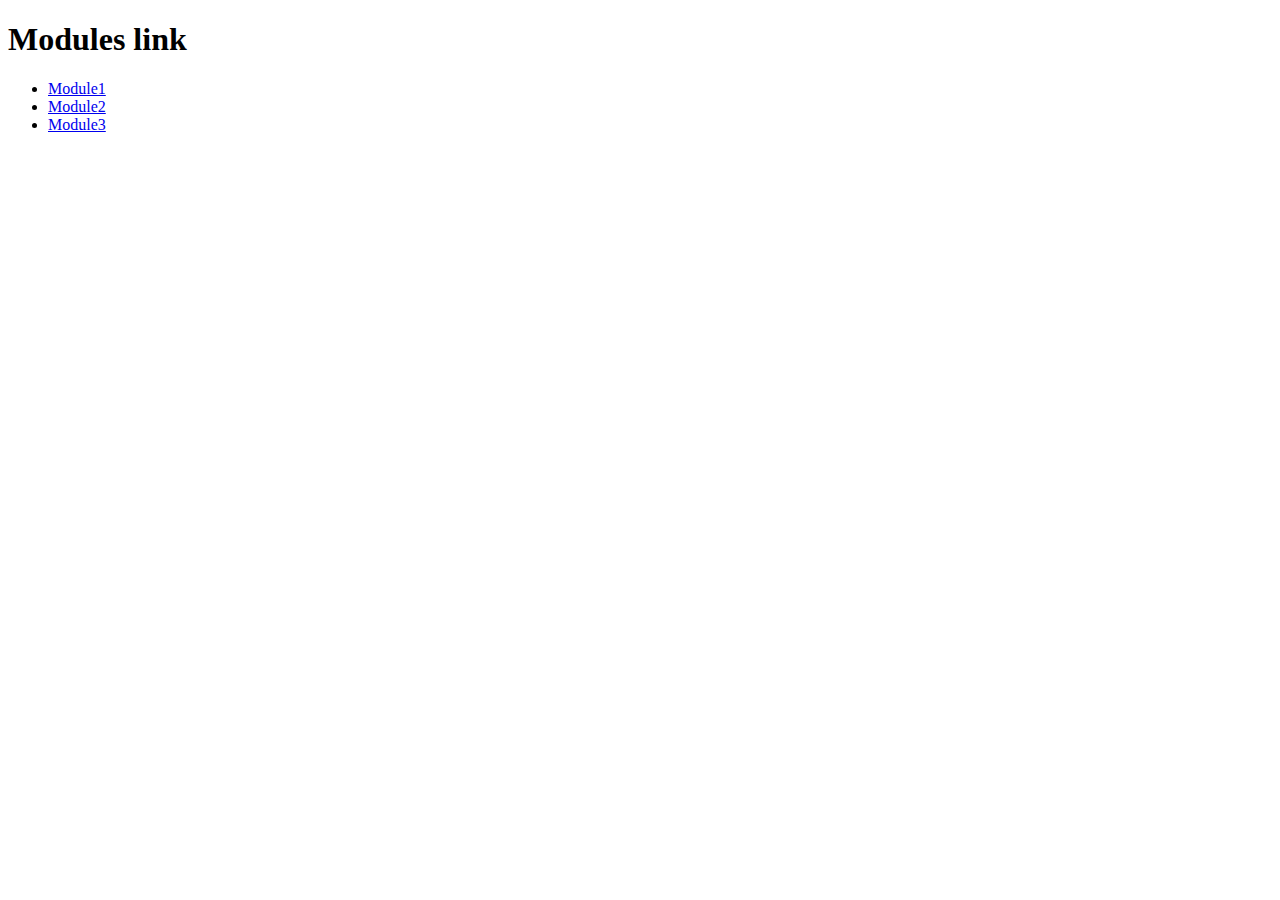
<file: index.html>
<!DOCTYPE html>
<html lang="en">
<head>
    <meta charset="UTF-8">
    <meta name="viewport" content="width=device-width, initial-scale=1.0">
    <title>SDEV 153</title>

    <!--
        author: Sadiki Benda SDEV 153
        assignment: Module 1
    -->
</head>
<body>
    <h1>Modules link</h1>
    <div>
        <ul>
            <li> <a href="Chap4/Pacific Trails Website/activities.html">Module1</a> </li>
            <li> <a href="Module2/index2.html">Module2</a> </li>
            <li> <a href="Module3/index3.html">Module3</a> </li>
        </ul>
    </div>
</body>
</html>
</file>
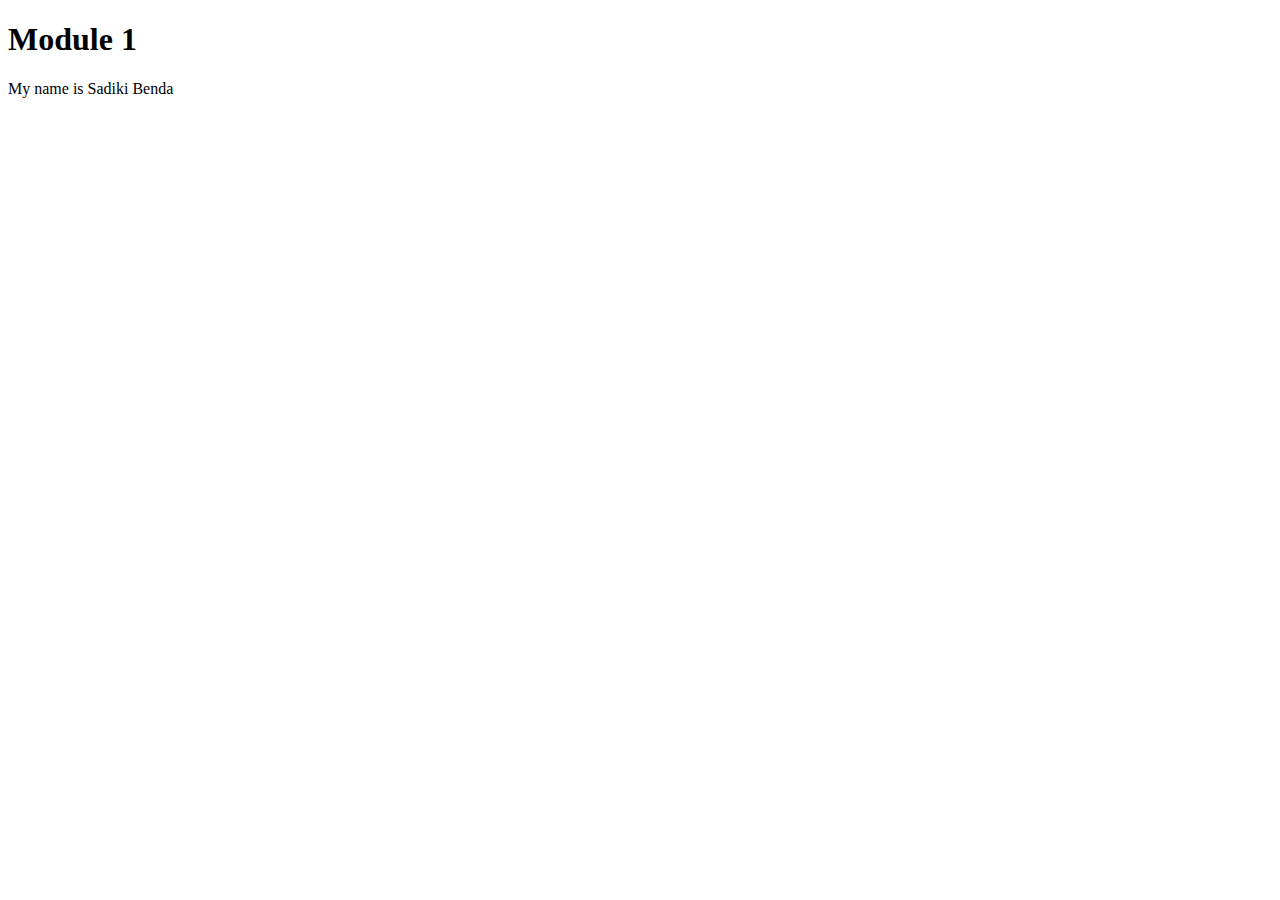
<file: Module1/Index.html>
<!DOCTYPE html>
<html lang="en">
<head>
    <meta charset="UTF-8">
    <meta name="viewport" content="width=device-width, initial-scale=1.0">
    <title>SDEV 153</title>

    <!--
        Sadiki Benda SDEV 153
    -->
    
</head>
<body>
    <h1>Module 1</h1>
    <p>My name is Sadiki Benda</p>
</body>
</html>
</file>
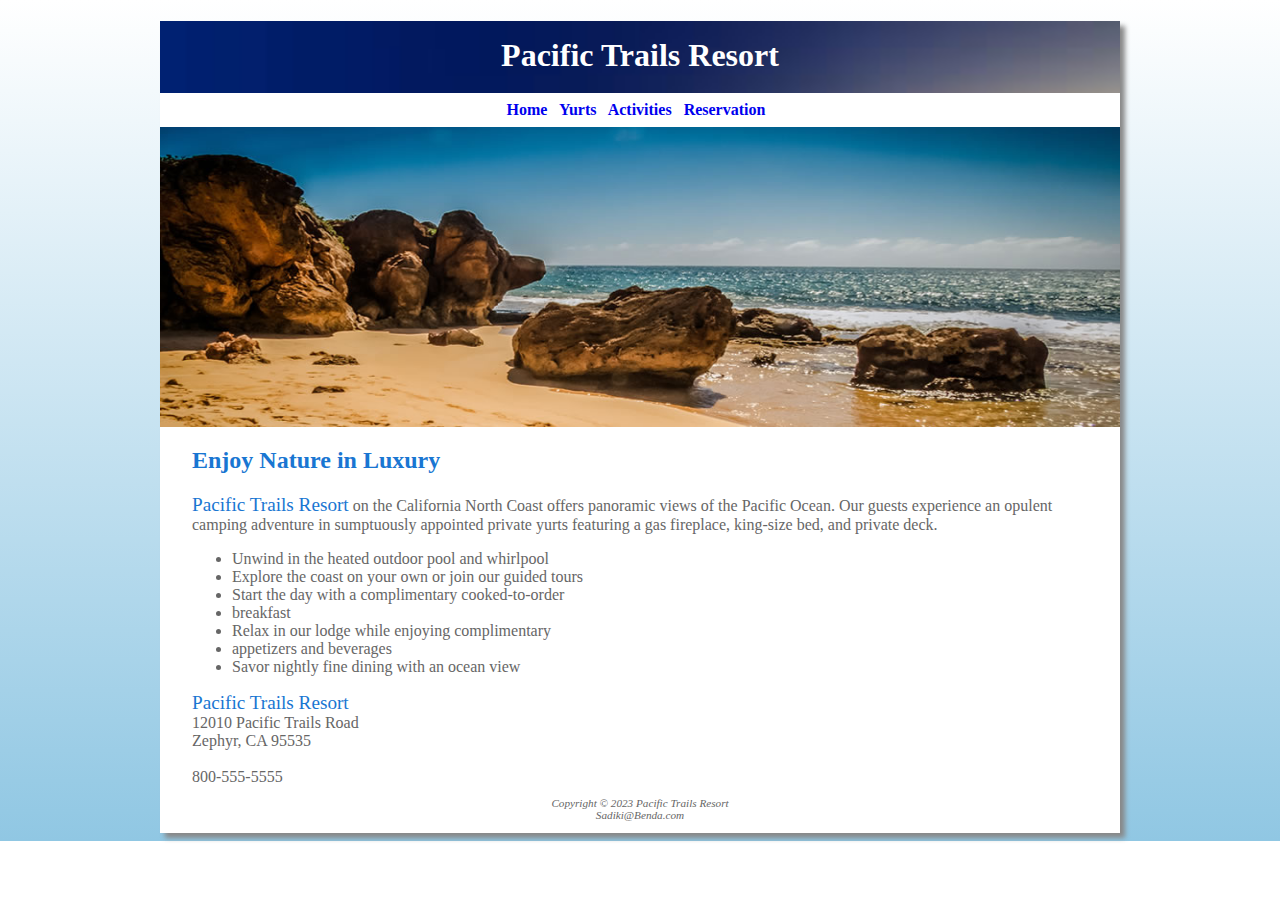
<file: Pacific/Pacific Trails Website/index.html>
<!DOCTYPE html>
<html lang="en">
<head>
    <meta charset="UTF-8">
    <meta name="viewport" content="width=device-width, initial-scale=1.0">
    <title>Pacific Trails Resort</title>
    <link rel="stylesheet" href="pacific.css">

     <!--
        author: Sadiki Benda SDEV 153
        assignment: M02 Assignment: Case Studies Chapter 2 and 3
    -->
</head>
<body>
    <div id="wrapper">
        <header>
            <h1>Pacific Trails Resort</h1>
        </header>

        <nav>
            <a href="index.html">Home</a> &nbsp;
            <a href="yurts.html">Yurts</a> &nbsp; 
            <a href="activities.html">Activities</a> &nbsp;
            <a href="reservation.html">Reservation</a> 
        </nav>

        <div id="homehero">
            
        </div>

        <main>
            <h2>Enjoy Nature in Luxury</h2>
            
            <p>
                <span class="resort">Pacific Trails Resort</span> on the California North Coast offers panoramic views of the Pacific Ocean. 
                Our guests experience an opulent camping adventure in sumptuously appointed private yurts featuring 
                a gas fireplace, king-size bed, and private deck.
            </p>

            <ul>
                <li>Unwind in the heated outdoor pool and whirlpool</li>
                <li>Explore the coast on your own or join our guided tours</li>
                <li>Start the day with a complimentary cooked-to-order</li>
                <li>breakfast</li>
                <li>Relax in our lodge while enjoying complimentary</li>
                <li>appetizers and beverages</li>
                <li>Savor nightly fine dining with an ocean view</li>
            </ul>

            <div>
                <span class="resort">Pacific Trails Resort</span> <br>
                12010 Pacific Trails Road <br>
                Zephyr, CA 95535 <br> <br>
                800-555-5555 <br>
            </div>
    
        </main>

        <footer>
            Copyright &copy; 2023 Pacific Trails Resort <br>
            Sadiki@Benda.com
        </footer>
    </div>
</body>
</html>
</file>
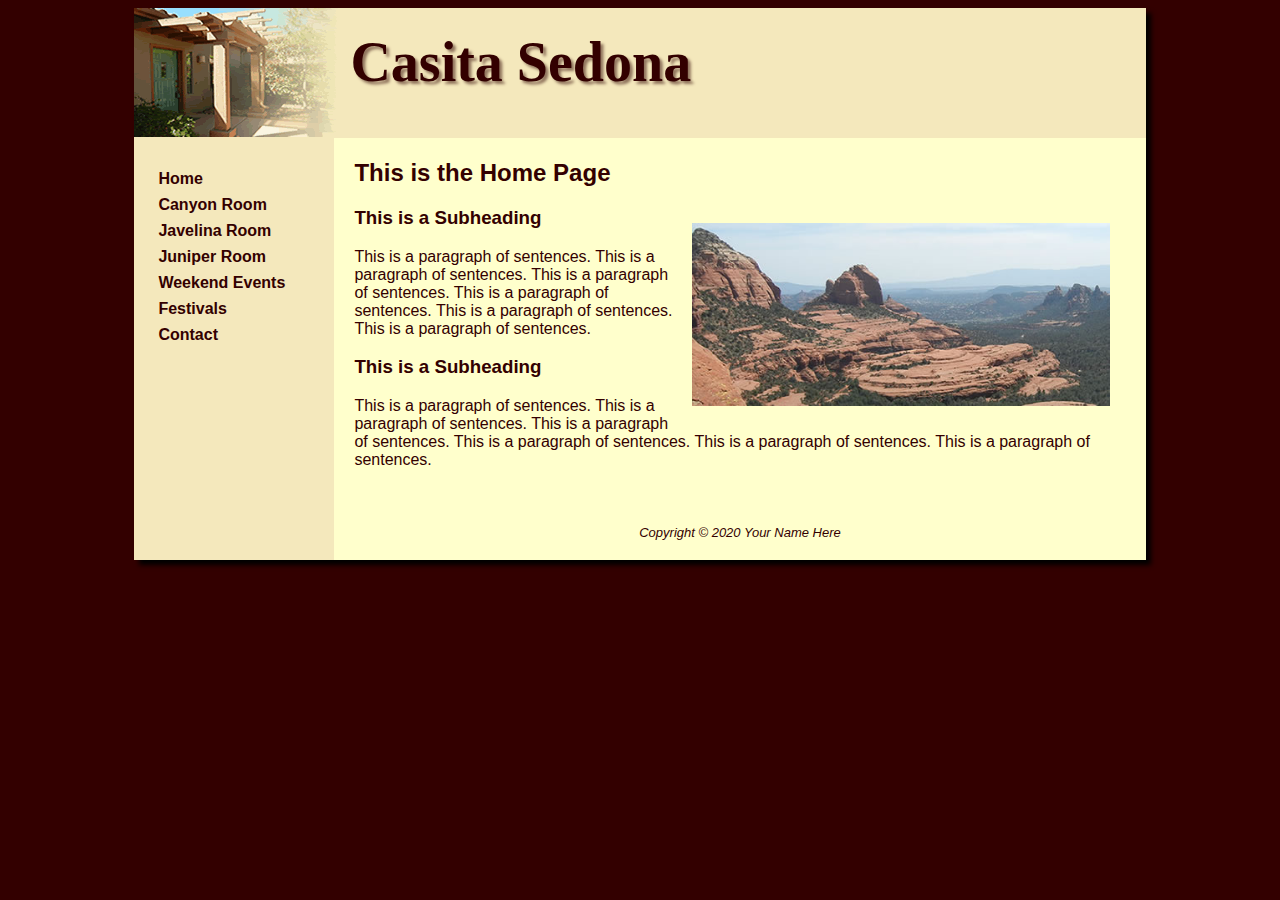
<file: StudentFiles/chapter10/10.1/index.html>
<!DOCTYPE html>
<html lang="en">
<head>
<title>Casita Sedona</title>
<meta charset="utf-8">
<link href="casita.css" rel="stylesheet">
</head>
<body>
<div id="wrapper">
  <header>
      <h1>Casita Sedona</h1>
  </header>
  <nav>
  <ul> 
    <li><a href="index.html">Home</a></li>
	<li><a href="rooms/canyon.html">Canyon Room</a></li>
	<li><a href="rooms/javelina.html">Javelina Room</a></li>
	<li><a href="rooms/juniper.html">Juniper Room</a></li>
	<li><a href="events/weekend.html">Weekend Events</a></li>
	<li><a href="events/festival.html">Festivals</a></li>
	<li><a href="contact.html">Contact</a></li>
  </ul>
  </nav>
  <main>
  <h2>This is the Home Page</h2>
  <img src="images/scenery.jpg" alt="Sedona Scenery" >
  <h3>This is a Subheading</h3>
  <p>This is a paragraph of sentences. This is a paragraph of sentences. This is a paragraph of sentences. This is a paragraph of sentences. This is a paragraph of sentences. This is a paragraph of sentences. </p>
  <h3>This is a Subheading</h3>
  <p>This is a paragraph of sentences. This is a paragraph of sentences. This is a paragraph of sentences. This is a paragraph of sentences. This is a paragraph of sentences. This is a paragraph of sentences. </p>
  </main>
  <footer>
  Copyright &copy; 2020 Your Name Here
  </footer>
</div>
</body>
</html>
</file>
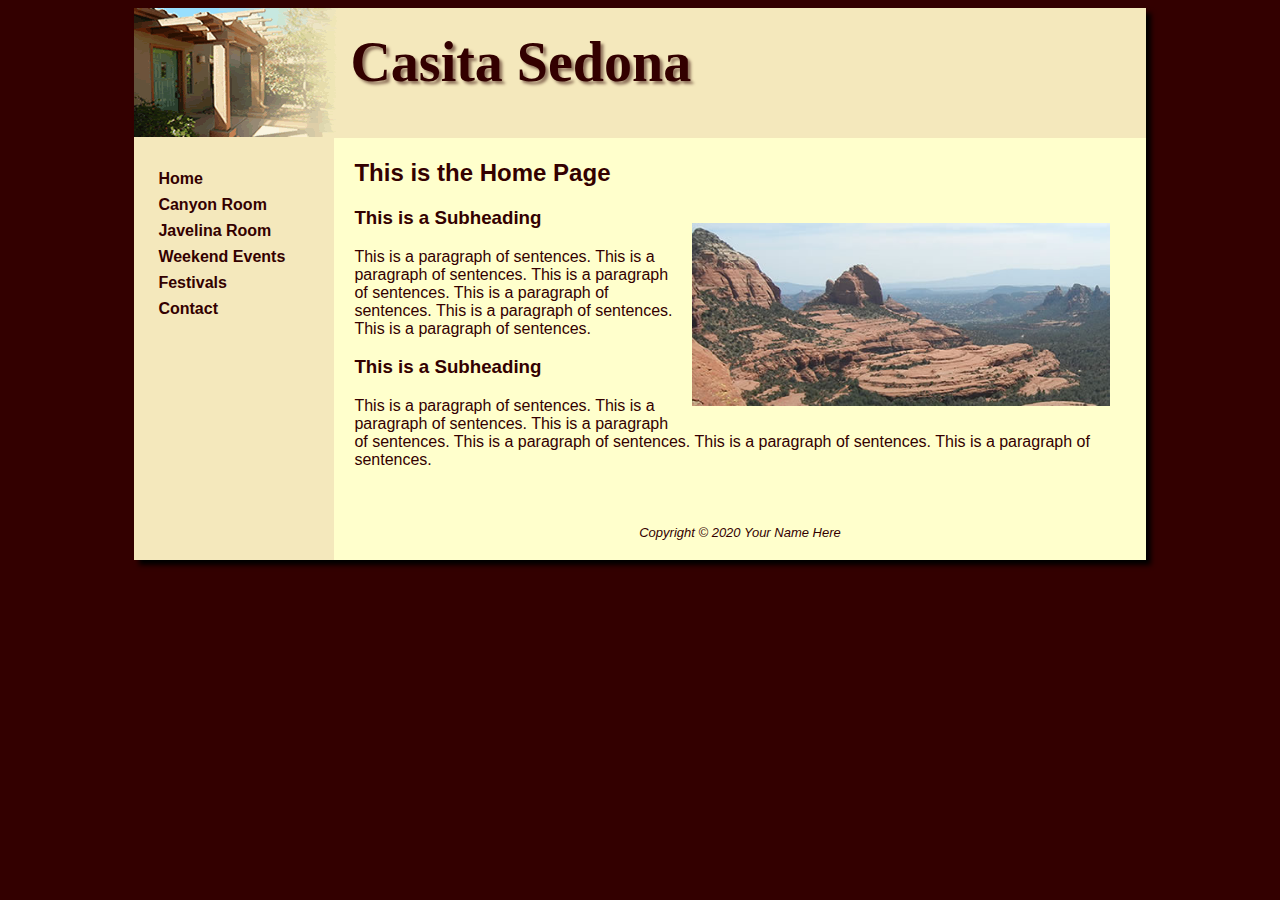
<file: StudentFiles/chapter10/CasitaExample/index.html>
<!DOCTYPE html>
<html lang="en">
<head>
<title>Casita Sedona</title>
<meta charset="utf-8">
<link href="casita.css" rel="stylesheet">
</head>
<body>
<div id="wrapper">
  <header>
      <h1>Casita Sedona</h1>
  </header>
  <nav>
  <ul> 
    <li><a href="index.html">Home</a></li>
	<li><a href="rooms/canyon.html">Canyon Room</a></li>
	<li><a href="rooms/javelina.html">Javelina Room</a></li>
	<li><a href="events/weekend.html">Weekend Events</a></li>
	<li><a href="events/festival.html">Festivals</a></li>
	<li><a href="contact.html">Contact</a></li>
  </ul>
  </nav>
  <main>
  <h2>This is the Home Page</h2>
  <img src="images/scenery.jpg" alt="Sedona Scenery" >
  <h3>This is a Subheading</h3>
  <p>This is a paragraph of sentences. This is a paragraph of sentences. This is a paragraph of sentences. This is a paragraph of sentences. This is a paragraph of sentences. This is a paragraph of sentences. </p>
  <h3>This is a Subheading</h3>
  <p>This is a paragraph of sentences. This is a paragraph of sentences. This is a paragraph of sentences. This is a paragraph of sentences. This is a paragraph of sentences. This is a paragraph of sentences. </p>
  </main>
  <footer>
  Copyright &copy; 2020 Your Name Here
  </footer>
</div>
</body>
</html>
</file>
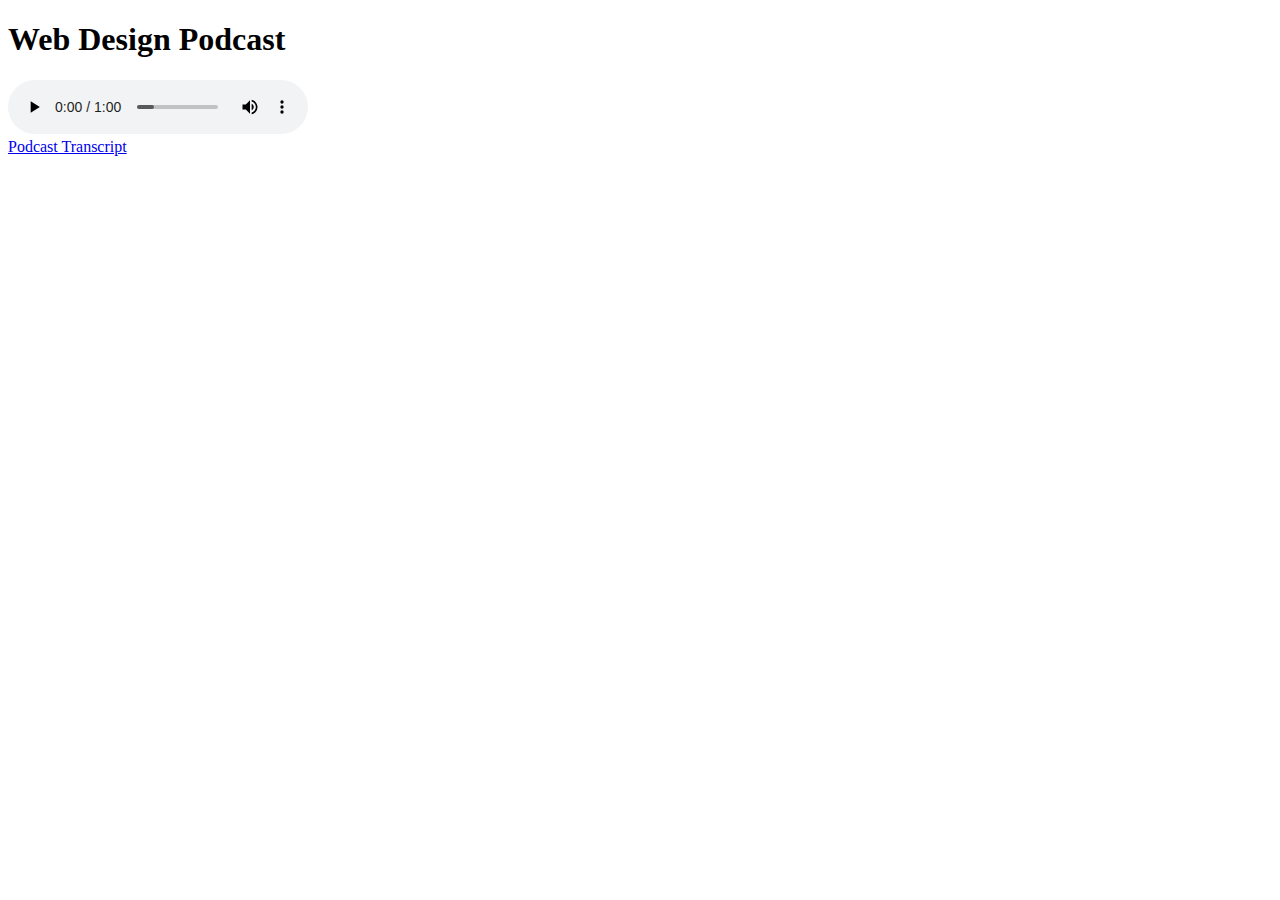
<file: StudentFiles/chapter11/11.2/index.html>
<!DOCTYPE html>
<html lang="en">
<head>
<title>Web Design Podcast</title>
<meta charset="utf-8">     
</head>
<body>
<h1>Web Design Podcast</h1>
 <audio controls="controls">
  <source src="podcast.mp3" type="audio/mpeg">
  <source src="podcast.ogg" type="audio/ogg">
  <a href="podcast.mp3">Download the Podcast</a> (MP3)
</audio>
<br>
<a href="podcast.txt">Podcast Transcript</a>
</body>
</html>
</file>
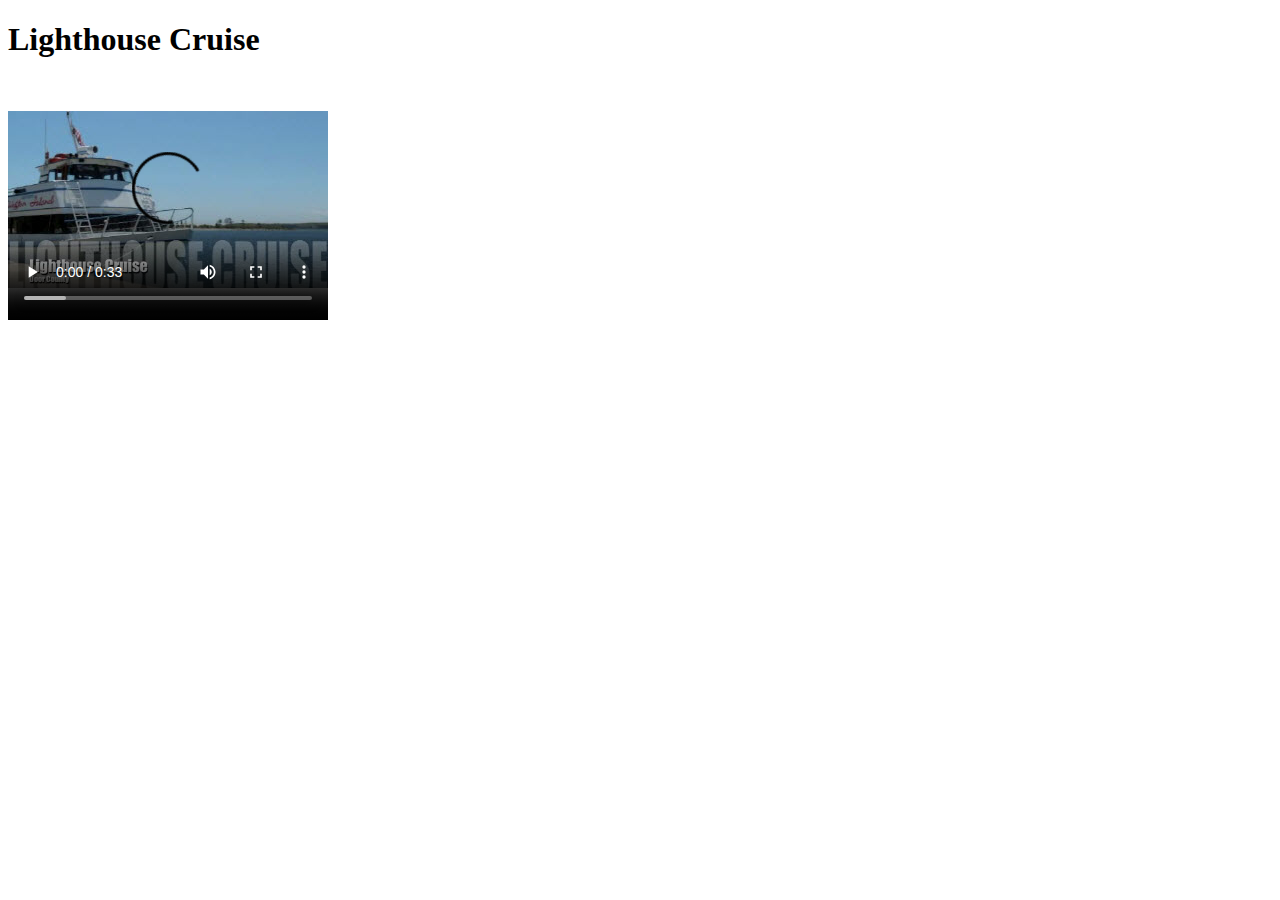
<file: StudentFiles/chapter11/11.3/index.html>
<!DOCTYPE html>
<html lang="en">
<head>
<title>Lighthouse Cruise</title>
<meta charset="utf-8">      
</head>
<body>
<h1>Lighthouse Cruise</h1>
<video controls="controls" poster="lighthouse.jpg"
    width="320" height="240">
	 <source src="lighthouse.m4v" type="video/mp4"> 
	 <source src="lighthouse.ogv" type="video/ogg">
     <a href="lighthouse.mov">Lighthouse Cruise</a> (.mov)
   </video>
</body>
</html>
</file>
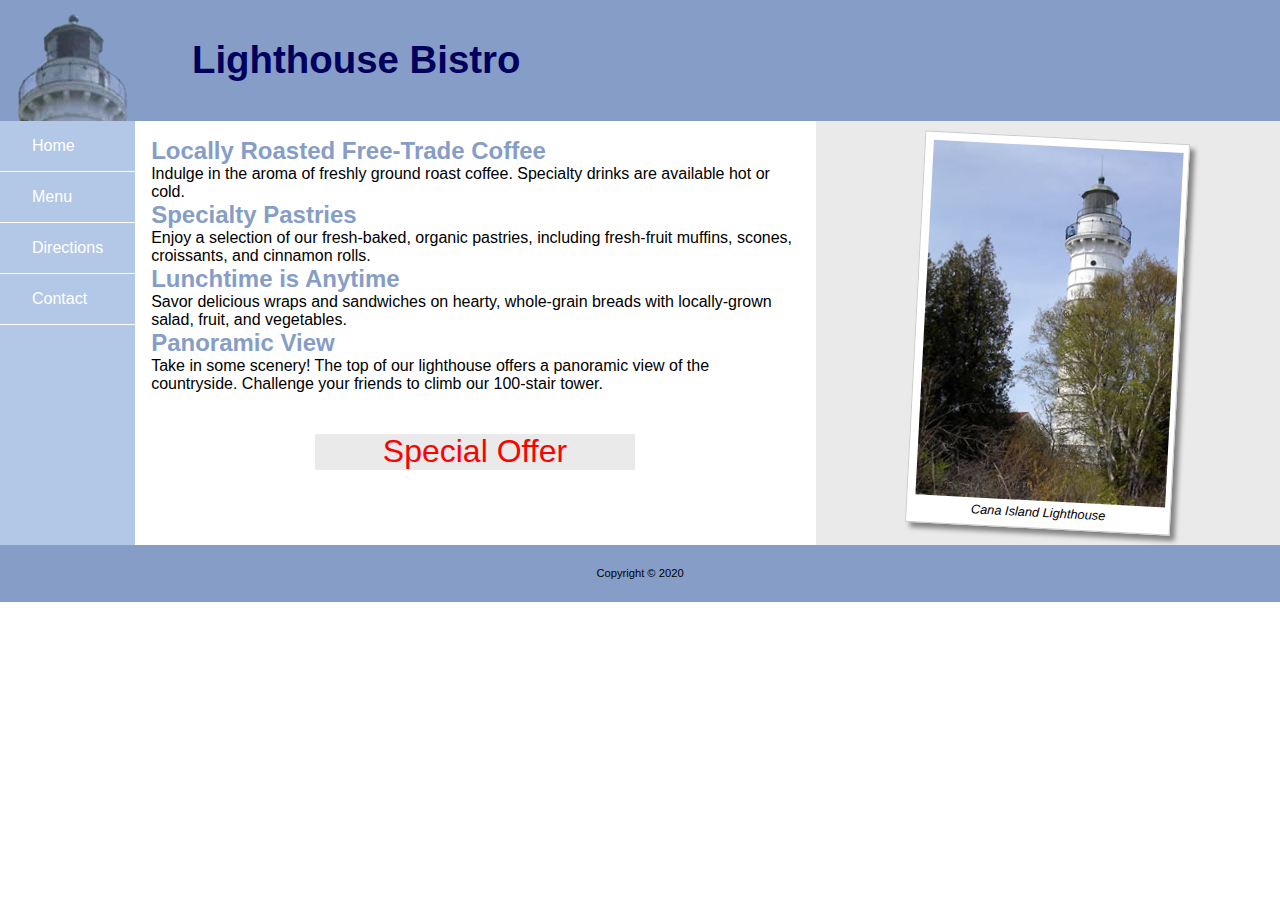
<file: StudentFiles/chapter11/11.5/index.html>
<!DOCTYPE html>
<html lang="en">
<head>
<title>Lighthouse Bistro</title>
<meta charset="utf-8">
<style>
	
* { box-sizing: border-box; margin: 0; }
body {font-family:Verdana, Arial, sans-serif; }
nav {  background-color: #B3C7E6; }
nav ul { list-style-type: none; 
         margin: 0;
         padding: 0;
}
nav li { border-bottom: 1px solid #ffffff;
}
nav a { text-decoration: none; 
        display: block;
		padding: 1em 2em;
}
nav a:link { color: #FFFFFF; }
nav a:visited { color: #F8F8F8; }
nav a:hover {  color: #000066;
               background-color: #EAEAEA;
}
header { background-color: #869DC7;
        color: #00005D; 
		background-image: url(light.gif); 
		background-repeat: no-repeat;
		padding: 2em 0 2em 7em;
        font-size: 120%;
}
h2 { color: #869dc7; 
     font-family: arial, sans-serif;
}
main { padding: 1em; }
aside { padding: 1em; }
figure {   margin: auto;
           padding: 8px;
		   width: 265px;
		   background-color: #FFF;
		   border: 1px solid #CCC;
		   box-shadow: 5px 5px 5px #828282;
		   transform: rotate(3deg);
}
figcaption { text-align: center;
		   font-size: .8em;
		   font-style: italic;
}
footer { background-color: #869DC7;
         font-size:70%;
         text-align: center;
         padding: 2em;
		 clear: both;
}
#offer { background-color: #EAEAEA;
          width: 10em;
		   margin: 2em auto 0 auto;
		  text-align: center;
		  transform: scale(2);
}
#offer a { text-decoration: none;
            color: #FF0000;		  
}
header, main, nav, figure, footer { display: block; }
@media only screen and (min-width: 768px) {
#content { display: flex; }   
nav      { flex: none; 
}
main     { flex: 6; 
           min-width: 20em; 
           background-color: #FFFFFF; }
aside    { flex: 4; 
            background-color: #EAEAEA; }
header { padding-left: 10em; }
}
</style> 
</head>
<body>
  <header>
    <h1>Lighthouse Bistro</h1>
  </header>
  <div id="content">
    <nav>
	<ul>
      <li><a href="index.html">Home</a></li>
      <li><a href="rooms.html">Menu</a></li>
      <li><a href="directions.html">Directions</a></li>
      <li><a href="contact.html">Contact</a></li>
	 </ul>
    </nav>
  <main> 
     <h2>Locally Roasted Free-Trade Coffee</h2>
    <p>Indulge in the aroma of freshly ground roast coffee. Specialty drinks are available hot or cold.</p>
    <h2>Specialty Pastries</h2>
    <p>Enjoy a selection of our fresh-baked, organic pastries, including 
  fresh-fruit muffins, scones, croissants, and cinnamon rolls.</p>
  	<h2>Lunchtime is Anytime</h2>
    <p>Savor delicious wraps and sandwiches on hearty, whole-grain breads with locally-grown salad, fruit, and vegetables. </p>
    <h2>Panoramic View</h2>
	<p>Take in some scenery! The top of our lighthouse offers a panoramic view of the countryside. Challenge your friends to climb our 100-stair tower.<br><br></p>
    <div id="offer">
    <a href="#">Special Offer</a>
    </div>
 </main>
   <aside>
       <figure>
         <img src="lighthouse.jpg" width="250" height="355" id="floatright" alt="Lighthouse Island">
         <figcaption>Cana Island Lighthouse</figcaption>
	   </figure>
   </aside>
   </div>
     <footer>Copyright &copy; 2020     </footer>
</body>
</html>
</file>
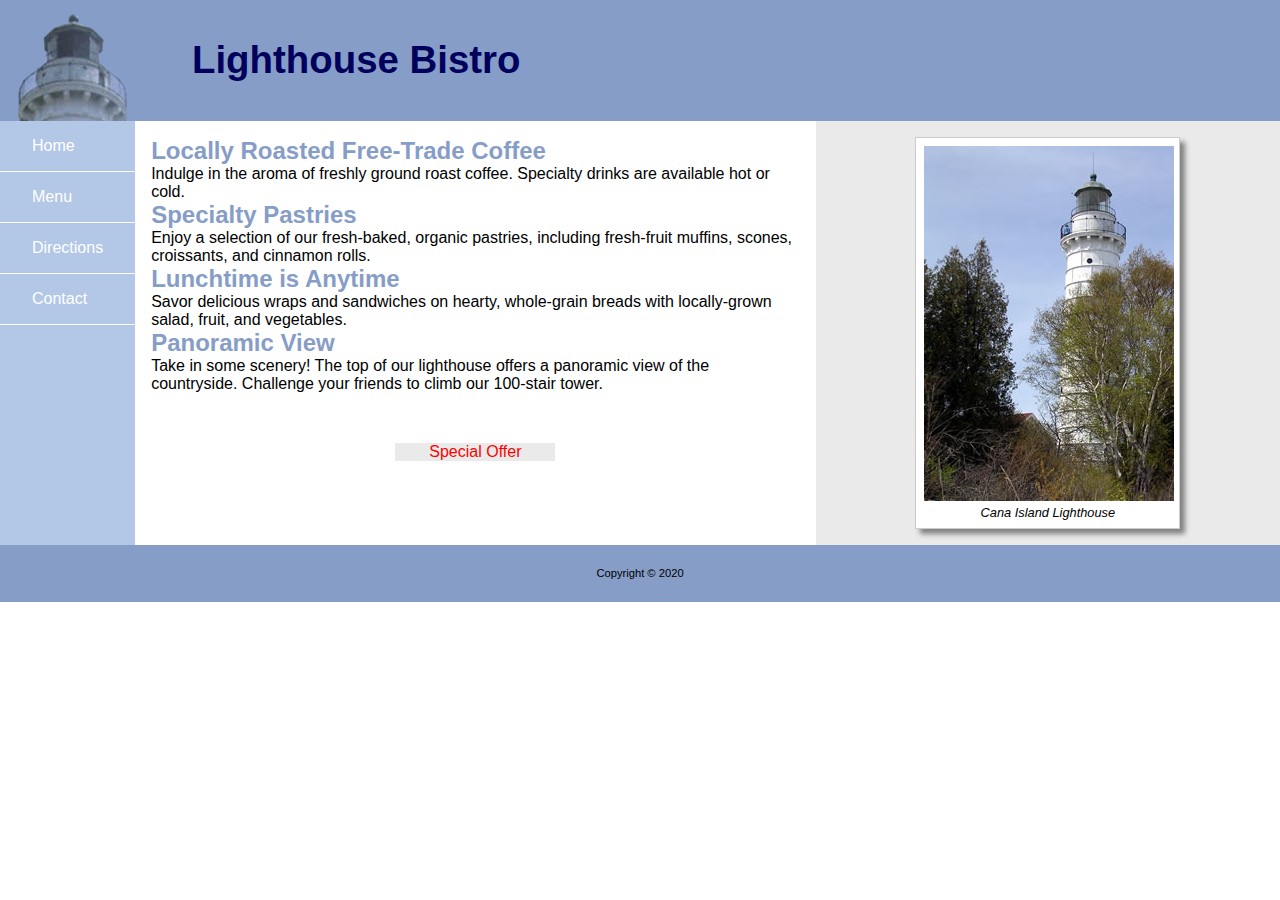
<file: StudentFiles/chapter11/11.6/index.html>
<!DOCTYPE html>
<html lang="en">
<head>
<title>Lighthouse Bistro</title>
<meta charset="utf-8">
<style>
	
* { box-sizing: border-box; margin: 0; }
body {font-family:Verdana, Arial, sans-serif; }
nav {  background-color: #B3C7E6; }
nav ul { list-style-type: none; 
         margin: 0;
         padding: 0;
}
nav li { border-bottom: 1px solid #ffffff;
}
nav a { text-decoration: none; 
        display: block;
		padding: 1em 2em;
		transition: background-color 2s linear; 
}
nav a:link { color: #FFFFFF; }
nav a:visited { color: #F8F8F8; }
nav a:hover {  color: #000066;
               background-color: #EAEAEA;
}
header { background-color: #869DC7;
        color: #00005D; 
		background-image: url(light.gif); 
		background-repeat: no-repeat;
		padding: 2em 0 2em 7em;
        font-size: 120%;
}
h2 { color: #869dc7; 
     font-family: arial, sans-serif;
}
main { padding: 1em; }
aside { padding: 1em; }
figure {   margin: auto;
           padding: 8px;
		   width: 265px;
		   background-color: #FFF;
		   border: 1px solid #CCC;
		   box-shadow: 5px 5px 5px #828282;
}
figcaption { text-align: center;
		   font-size: .8em;
		   font-style: italic;
}
footer { background-color: #869DC7;
         font-size:70%;
         text-align: center;
         padding: 2em;
		 clear: both;
}
#offer { background-color: #EAEAEA;
          width: 10em;
		   margin: 2em auto 0 auto;
		  text-align: center;
}
#offer a { text-decoration: none;
            color: #FF0000;		  
}
header, main, nav, figure, footer { display: block; }
@media only screen and (min-width: 768px) {
#content { display: flex; }   
nav      { flex: none; 
}
main     { flex: 6; 
           min-width: 20em; 
           background-color: #FFFFFF; }
aside    { flex: 4; 
            background-color: #EAEAEA; }
header { padding-left: 10em; }
}
</style> 
</head>
<body>
  <header>
    <h1>Lighthouse Bistro</h1>
  </header>
  <div id="content">
    <nav>
	<ul>
      <li><a href="index.html">Home</a></li>
      <li><a href="rooms.html">Menu</a></li>
      <li><a href="directions.html">Directions</a></li>
      <li><a href="contact.html">Contact</a></li>
	 </ul>
    </nav>
  <main> 
     <h2>Locally Roasted Free-Trade Coffee</h2>
    <p>Indulge in the aroma of freshly ground roast coffee. Specialty drinks are available hot or cold.</p>
    <h2>Specialty Pastries</h2>
    <p>Enjoy a selection of our fresh-baked, organic pastries, including 
  fresh-fruit muffins, scones, croissants, and cinnamon rolls.</p>
  	<h2>Lunchtime is Anytime</h2>
    <p>Savor delicious wraps and sandwiches on hearty, whole-grain breads with locally-grown salad, fruit, and vegetables. </p>
    <h2>Panoramic View</h2>
	<p>Take in some scenery! The top of our lighthouse offers a panoramic view of the countryside. Challenge your friends to climb our 100-stair tower.<br><br></p>
    <div id="offer">
    <a href="#">Special Offer</a>
    </div>
 </main>
   <aside>
       <figure>
         <img src="lighthouse.jpg" width="250" height="355" id="floatright" alt="Lighthouse Island">
         <figcaption>Cana Island Lighthouse</figcaption>
	   </figure>
   </aside>
   </div>
     <footer>Copyright &copy; 2020     </footer>
</body>
</html>
</file>
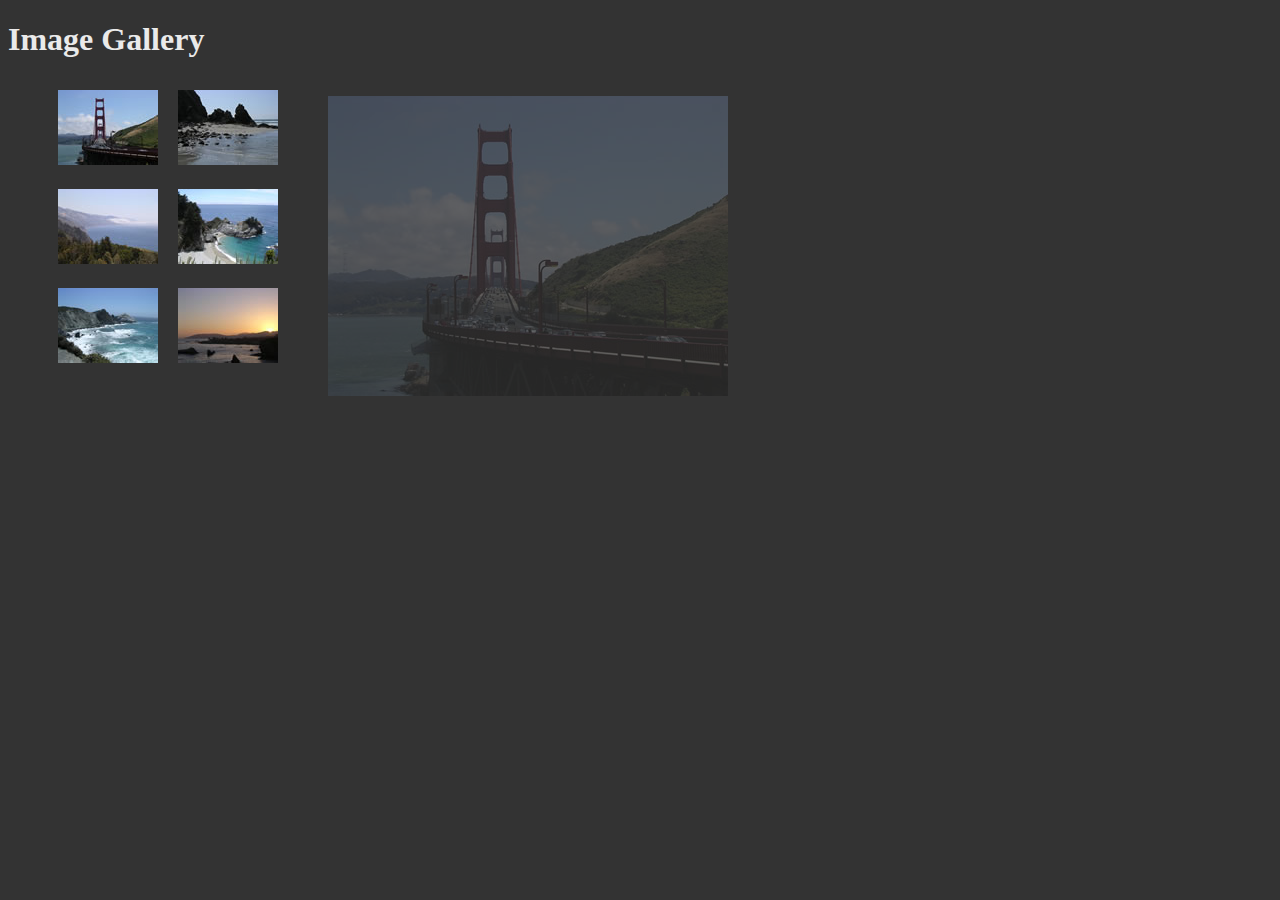
<file: StudentFiles/chapter11/11.7/index.html>
<!DOCTYPE html>
<html lang="en">
<head>
<title>Image Gallery</title>
<meta charset="utf-8">
<style>
body { background-color: #333333;
       color: #EAEAEA;
}
#gallery { position: relative; }
figure { position: absolute;
         left: 280px;
		 text-align: center;
		 opacity: .25; }
#gallery ul { width: 300px; 
              list-style-type: none;
}
#gallery li { display: inline; 
              float: left;
			  padding: 10px;
}
#gallery img { border-style: none; }
#gallery a { color: #EAEAEA;
             text-decoration: none; 
			 font-style: italic;
}
#gallery span { position: absolute; 
                left: -1000px;
				opacity: 0;
                transition: opacity 3s ease-in-out; 
}
#gallery a:hover span { position: absolute;
                        top: 16px; 
						left: 320px;
                        text-align: center; 
						opacity: 1;
}
</style>
</head>
<body>
<h1>Image Gallery</h1>
<div id="gallery">
 <figure>
  <img src="photo1.jpg" width="400" height="300" alt="Golden Gate Bridge">
 </figure>
 <ul>
   <li><a href="photo1.jpg"><img src="photo1thumb.jpg" width="100" height="75" alt="Golden Gate Bridge">
   <span><img src="photo1.jpg" width="400" height="300"
      alt="Golden Gate Bridge"><br>Golden Gate Bridge</span></a>
   </li>
     <li><a href="photo2.jpg"><img src="photo2thumb.jpg" width="100" height="75" alt="rocky coastline">
    <span><img src="photo2.jpg" width="400" height="300" alt="Rocky coastline"><br>Rocky Coastline</span></a>
  </li>
  <li><a href="photo3.jpg"><img src="photo3thumb.jpg" width="100" height="75" alt="clouds moving in on the coast">
    <span><img src="photo3.jpg" width="400" height="300" alt="clouds moving in on the coast"><br>Clouds Moving in on the Coast</span></a>
  </li>
  <li><a href="photo4.jpg"><img src="photo4thumb.jpg" width="100" height="75" alt="waterfall near Big Sur">
    <span><img src="photo4.jpg" width="400" height="300" alt="waterfall near Big Sur"><br>Waterfall Near Big Sur</span></a>
  </li>
  <li><a href="photo5.jpg"><img src="photo5thumb.jpg" width="100" height="75" alt="waves crashing on the coast">
    <span><img src="photo5.jpg" width="400" height="300" alt="waves crashing on the coast"><br>Waves Crashing in on the Coast</span></a>
  </li>
  <li><a href="photo6.jpg"><img src="photo6thumb.jpg" width="100" height="75" alt="sunset on the coast">
    <span><img src="photo6.jpg" width="400" height="300" alt="sunset on the coast"><br>Sunset on the Coast</span></a>
  </li>
 </ul>
</div>

</body>
</html>
</file>
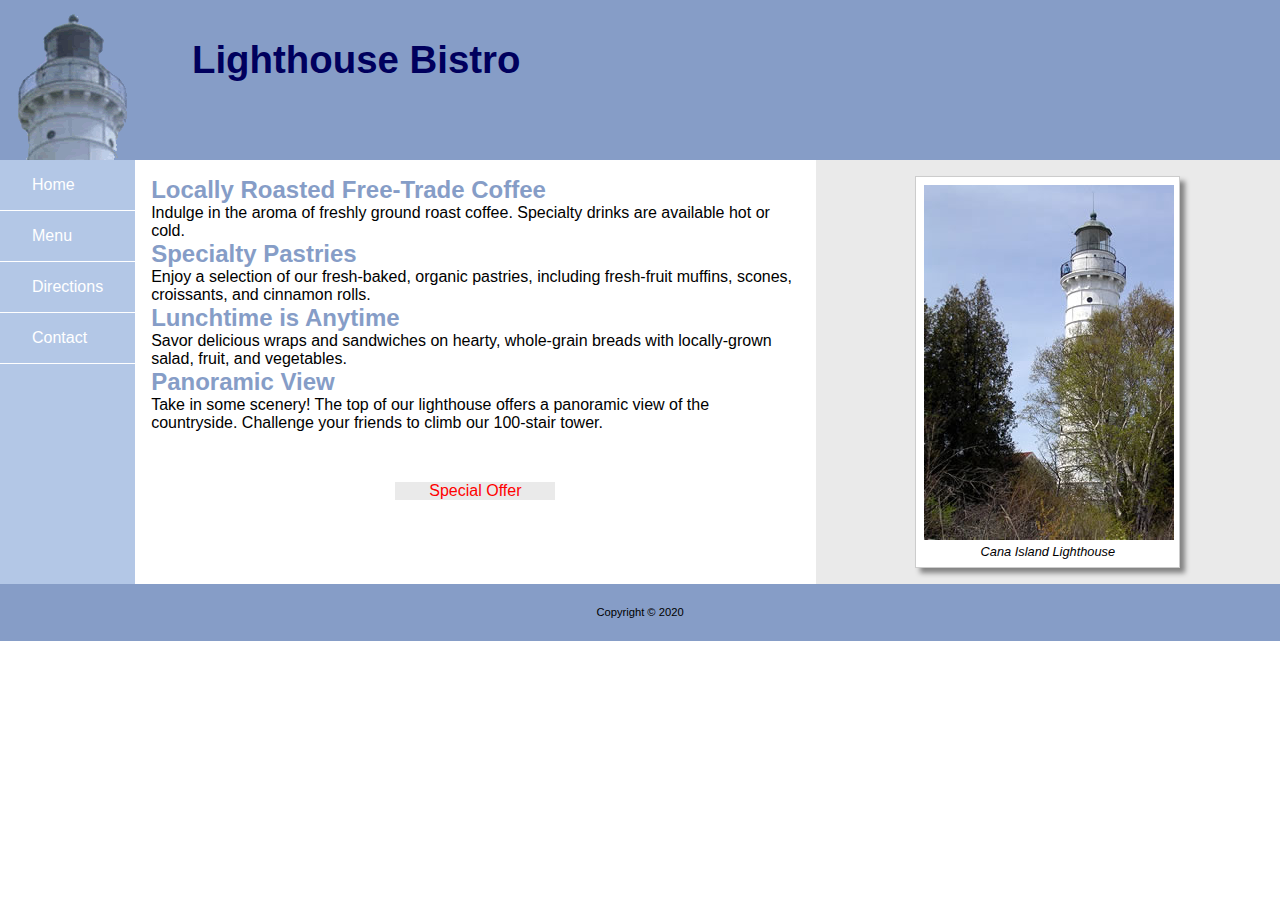
<file: StudentFiles/chapter11/11.8/index.html>
<!DOCTYPE html>
<html lang="en">
<head>
<title>Lighthouse Bistro</title>
<meta charset="utf-8">
<style>
@keyframes slideme {
  from { margin-left: 100%;
	     width: 300%;  }
   50% { margin-left: 50%;
         font-size: 250%; }
    to { font-size: 300%;
         margin-left: 0%;
	     width: 100%; }
}

* { box-sizing: border-box; margin: 0; }
body {font-family:Verdana, Arial, sans-serif; }
nav {  background-color: #B3C7E6; }
nav ul { list-style-type: none; 
         margin: 0;
         padding: 0;
}
nav li { border-bottom: 1px solid #ffffff;
}
nav a { text-decoration: none; 
        display: block;
		padding: 1em 2em;
}
nav a:link { color: #FFFFFF; }
nav a:visited { color: #F8F8F8; }
nav a:hover {  color: #000066;
               background-color: #eaeaea;
}
header { background-color: #869DC7;
        color: #00005D; 
		background-image: url(light.gif); 
		background-repeat: no-repeat;
		padding: 2em 0 2em 7em;
        font-size: 120%;
		height: 160px;
		
}
h2 { color: #869dc7; 
     font-family: arial, sans-serif;
}
main { padding: 1em; }
aside { padding: 1em; }
figure {   margin: auto;
           padding: 8px;
		   width: 265px;
		   background-color: #FFF;
		   border: 1px solid #CCC;
		   box-shadow: 5px 5px 5px #828282;
}
figcaption { text-align: center;
		   font-size: .8em;
		   font-style: italic;
}
footer { background-color: #869DC7;
         font-size:70%;
         text-align: center;
         padding: 2em;
		 clear: both;
}
#offer { background-color: #eaeaea;
          width: 10em;
		   margin: 2em auto 0 auto;
		  text-align: center;
}
#offer a { text-decoration: none;
            color: #FF0000;		  
}
header, main, nav, figure, footer { display: block; }
@media only screen and (min-width: 768px) {
	#content { display: flex; }   
	nav      { flex: none; }
	main     { flex: 6; 
               min-width: 20em; 
               background-color: #FFFFFF; }
	aside    { flex: 4; 
               background-color: #EAEAEA; }
	header { padding-left: 10em;
			 overflow: hidden;  }
	h1 { animation-duration: 5s;
		 animation-name: slideme;
		 animation-fill-mode: forwards;
         animation-timing-function: linear;		 }
}


</style> 
</head>
<body>
  <header>
    <h1>Lighthouse Bistro</h1>
  </header>
  <div id="content">
    <nav>
	<ul>
      <li><a href="index.html">Home</a></li>
      <li><a href="rooms.html">Menu</a></li>
      <li><a href="directions.html">Directions</a></li>
      <li><a href="contact.html">Contact</a></li>
	 </ul>
    </nav>
  <main> 
     <h2>Locally Roasted Free-Trade Coffee</h2>
    <p>Indulge in the aroma of freshly ground roast coffee. Specialty drinks are available hot or cold.</p>
    <h2>Specialty Pastries</h2>
    <p>Enjoy a selection of our fresh-baked, organic pastries, including 
  fresh-fruit muffins, scones, croissants, and cinnamon rolls.</p>
  	<h2>Lunchtime is Anytime</h2>
    <p>Savor delicious wraps and sandwiches on hearty, whole-grain breads with locally-grown salad, fruit, and vegetables. </p>
    <h2>Panoramic View</h2>
	<p>Take in some scenery! The top of our lighthouse offers a panoramic view of the countryside. Challenge your friends to climb our 100-stair tower.<br><br></p>
    <div id="offer">
    <a href="#">Special Offer</a>
    </div>
 </main>
   <aside>
       <figure>
         <img src="lighthouse.jpg" width="250" height="355" id="floatright" alt="Lighthouse Island">
         <figcaption>Cana Island Lighthouse</figcaption>
	   </figure>
   </aside>
   </div>
     <footer>Copyright &copy; 2020     </footer>
</body>
</html>
</file>
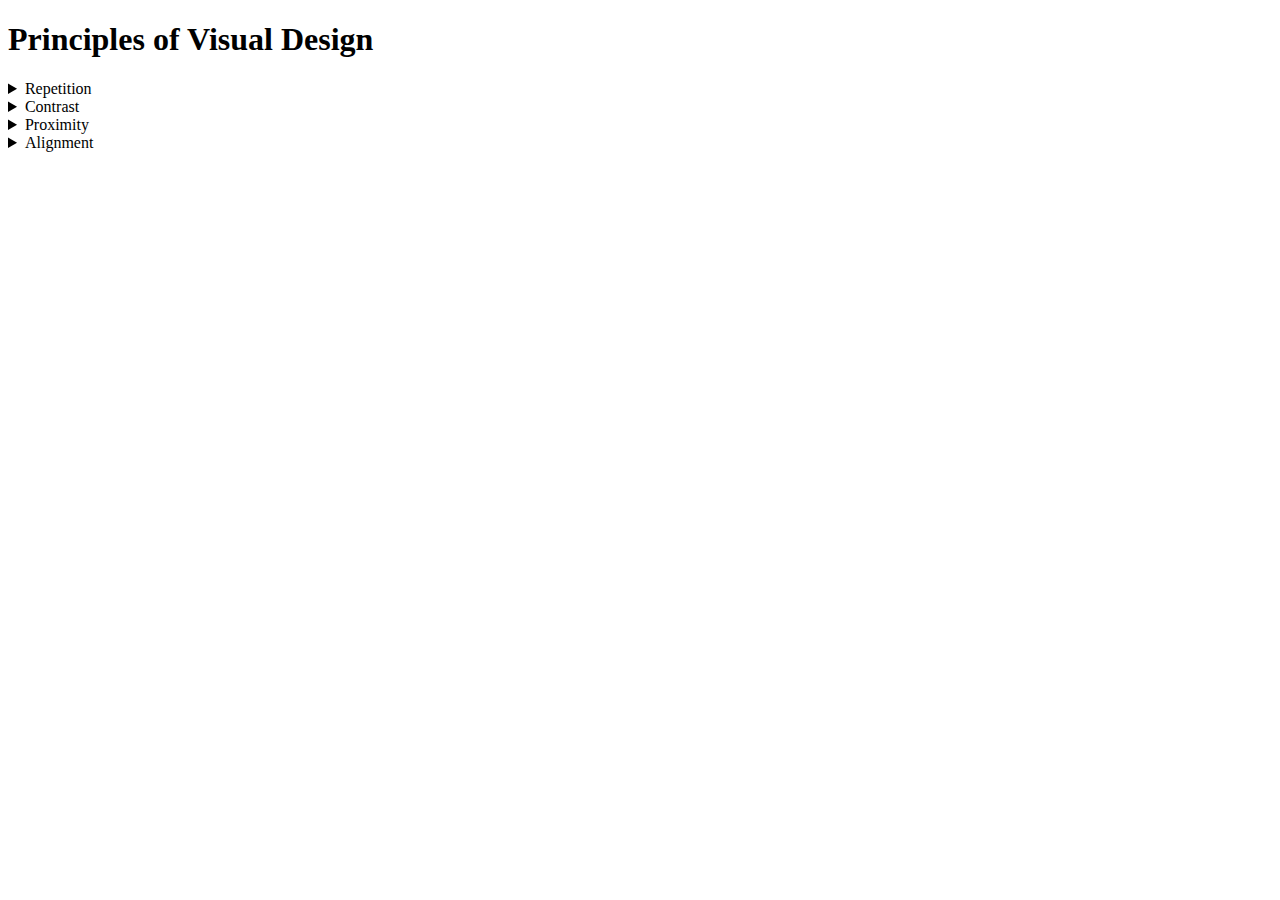
<file: StudentFiles/chapter11/11.9/index.html>
<!DOCTYPE html>
<html lang="en">
<head>
<title>Principles of Visual Design</title>
<meta charset="utf-8">
</head>
<body>
<h1>Principles of Visual Design</h1>
<details>
 <summary>Repetition</summary>
<p>Repeat visual components throughout the design</p>
</details>
<details>
<summary>Contrast</summary>
<p>Add visual excitement and draw attention</p>
</details>
<details>
<summary>Proximity</summary>
<p>Group related items</p>
</details>
<details>
<summary>Alignment</summary>
<p>Align elements to create visual unity</p>
</details>
</body>
</html>
</file>
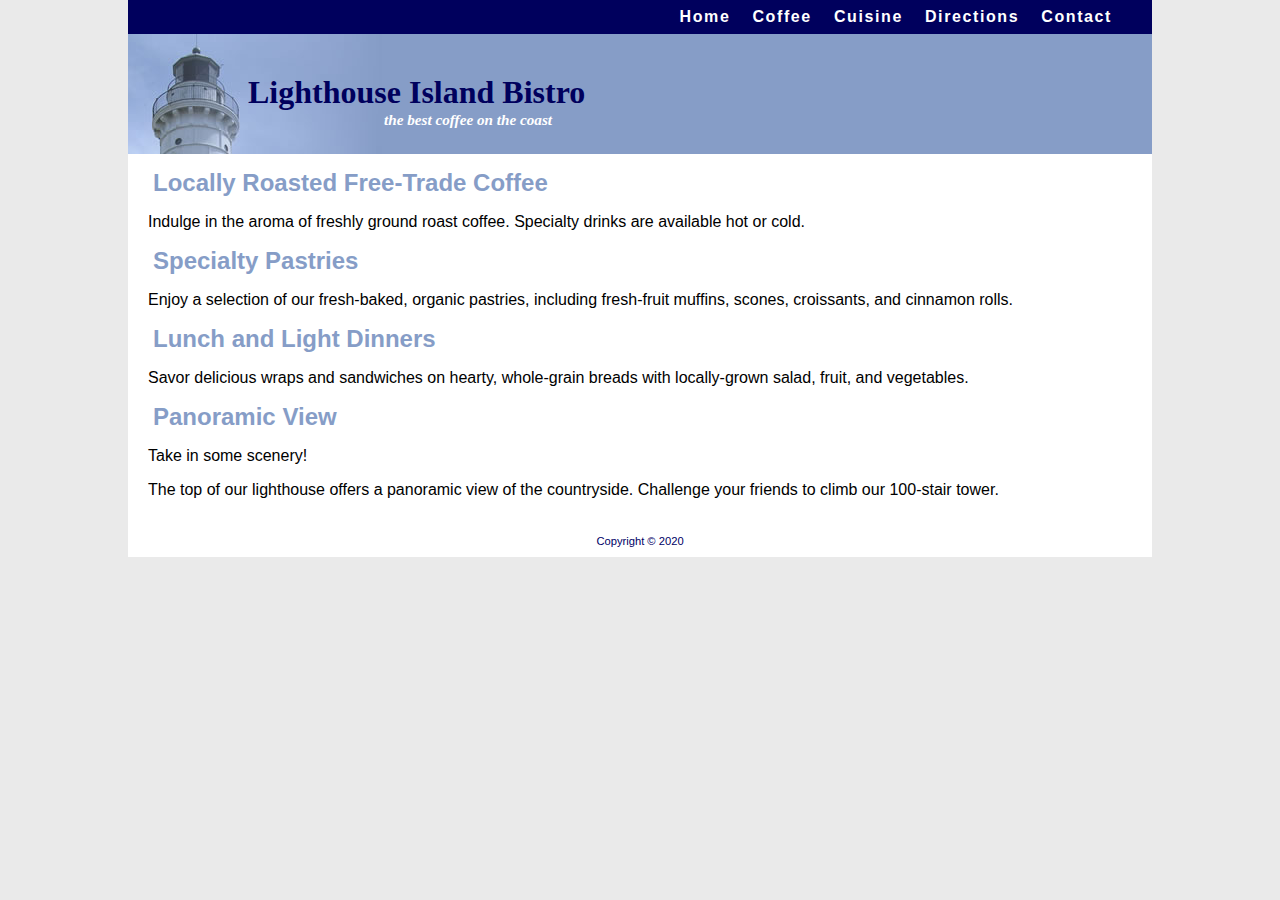
<file: StudentFiles/chapter11/bistro/index.html>
<!DOCTYPE html>
<html lang="en">
<head>
<title>Lighthouse Island Bistro</title>
<meta charset="utf-8">
<meta name="viewport" content="width=device-width, initial-scale=1.0">
<link href="bistro.css" rel="stylesheet">
</head>
<body>
<div id="wrapper">  
  <nav>
    <ul>
	 <li><a href="index.html">Home</a></li>
	 <li><a href="coffee.html">Coffee</a></li>
     <li><a href="cuisine.html">Cuisine</a></li>
     <li><a href="directions.html">Directions</a></li>
     <li><a href="contact.html">Contact</a></li>
	</ul> 
   </nav>
  <header>
      <h1>Lighthouse Island Bistro</h1>
   <span>the best coffee on the coast</span>
  </header>  
   <main> 
   	<h2>Locally Roasted Free-Trade Coffee</h2>
    <p>Indulge in the aroma of freshly ground roast coffee. Specialty drinks are available hot or cold.</p>
    <h2>Specialty Pastries</h2>
    <p>Enjoy a selection of our fresh-baked, organic pastries, including 
  fresh-fruit muffins, scones, croissants, and cinnamon rolls.</p>
  	<h2>Lunch and Light Dinners</h2>
    <p>Savor delicious wraps and sandwiches on hearty, whole-grain breads with locally-grown salad, fruit, and vegetables. </p>
    <h2>Panoramic View</h2>
	<p>Take in some scenery!</p>
	<p>The top of our lighthouse offers a panoramic view of the countryside. Challenge your friends to climb our 100-stair tower.</p>
   </main> 
   <footer>Copyright &copy; 2020
   </footer>
  </div> 
</body>
</html>
</file>
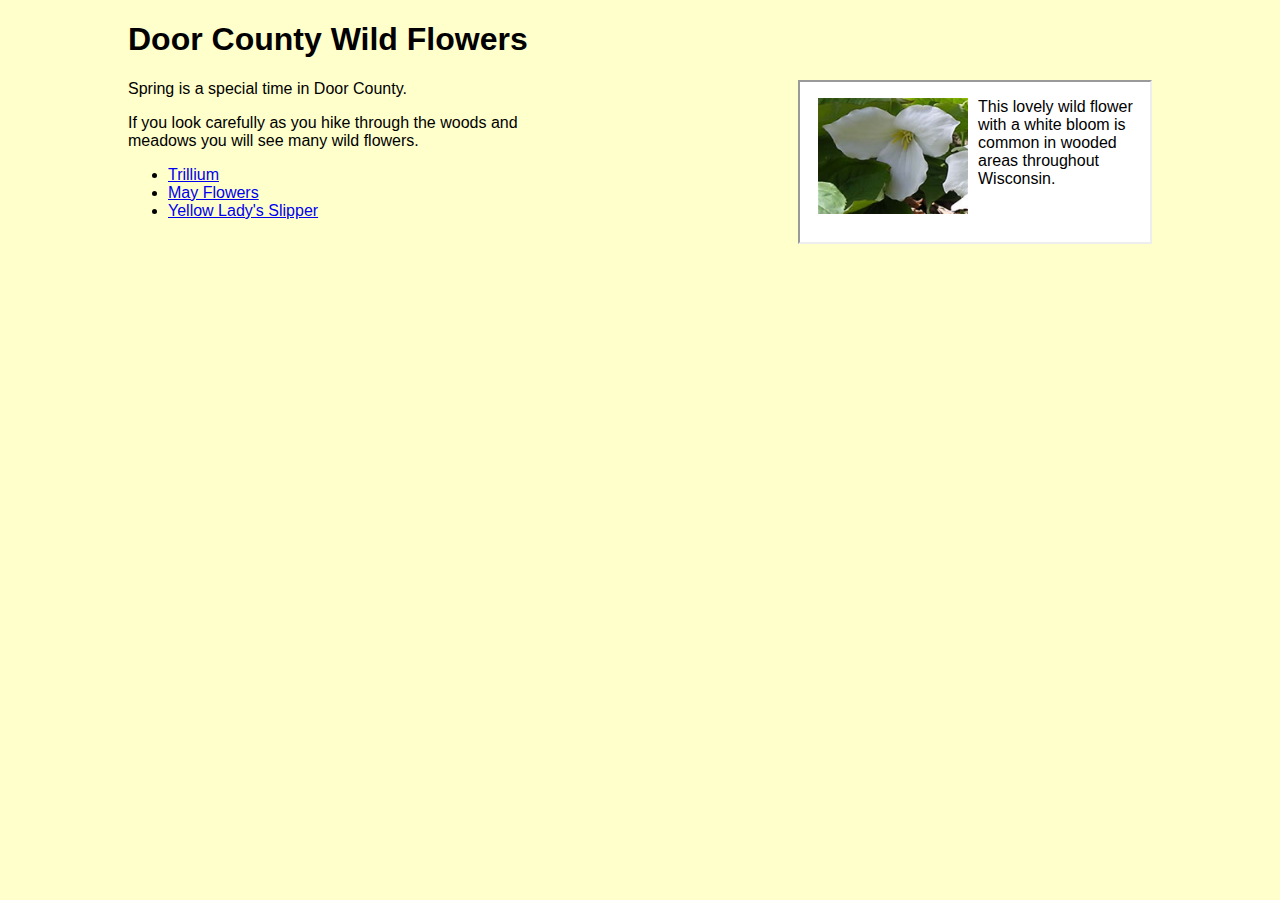
<file: StudentFiles/chapter13/dcwildflowers/index.html>
<!DOCTYPE html>
<html lang="en">
<head>
<title>Door County Wild Flowers</title> 
<meta charset="utf-8">
<style>
body   { background-color:#FFFFCC;
         font-family: "Franklin Gothic Medium", Arial, sans-serif;
         width:80%;
         min-width:750px;
         margin: auto;
}
.content      { width: 400px;
}
iframe { float: right;
         background-color:#FFFFFF;   
}
</style>
</head>
<body>

<h1>Door County Wild Flowers</h1>
<iframe src="trillium.html" title="Wild Flowers" height="160"  width="350" name="flowers">Description of the lovely Spring wild flower, the <a href="trillium.html" target="_blank">Trillium</a> 
</iframe>
<div class="content">
<p>Spring is a special time in Door County.</p>
<p>If you look carefully as you hike through the woods and meadows you will see many wild flowers.</p>
<ul>
    <li><a href="trillium.html" target="flowers">Trillium</a></li>
    <li><a href="may.html" target="flowers">May Flowers</a></li>
    <li><a href="yls.html" target="flowers">Yellow Lady&#39;s Slipper</a></li>
</ul>
</div>

  
      
</body>
</html>
</file>
<file: Pacific/Pacific Trails Website/pacific.css>
body{
    margin-left: auto;
    margin-right: auto;
    width: 80%;
    background: linear-gradient( #ffffff, #90C7E3);
    background-repeat: no-repeat;
    
}

#wrapper{
    background-color: #ffffff;
    color: #666666;
    margin: 0 auto;
    /* padding: 10px; /* Ask about padding  0px will cover all the white space*/
    width: 80%;
    min-width: 960px;
    max-width: 2048px;
    box-shadow: 5px 5px 5px #888888; /* Ask about drop shadow effect */
}

#homehero{
    height: 300px;
    background-image: url(images/coast.jpg); /*  Ask about images to professor*/
    background-repeat: no-repeat;
    background-size: 100% 100%;

}

#yurthero{
    height: 300px;
    background-image: url(images/yurt.jpg);
    background-repeat: no-repeat;
    background-size: 100% 100%;
}

#trailhero{
    height: 300px;
    background-image: url(images/trail.jpg);
    background-repeat: no-repeat;
    background-size: 100% 100%;
}

header{
    background-color: #002171;
    color: #ffffff;
    font-family: Georgia, serif;
    background-image: url(images/sunset.jpg); /* background image need to be 72 pexels */ 
    background-repeat: no-repeat;
    background-size: cover;
    height: 72px;
    
}

h1{
    text-align: center;
    padding-top: .5em;
}
nav{
    font-weight: bold;
    padding: .5em .5em .5em 0;
    text-align: center;
}
nav a {
    text-decoration: none;
}
main{
    padding: 0 2em 0 2em;
}
h2{
    color: #1976D2;
}
h3{
    font-family:Georgia ;
}
dt{
    color: #002171;
}
.resort{
    color: #1976D2;
    font-size: 1.2em;
}
footer{
    font-size: .70em;
    text-align: center;
    font-style: italic;
    padding: 1em;
}
</file>
<file: StudentFiles/chapter10/10.1/casita.css>
* { box-sizing: border-box; }
body { background-color: #330000; 
       font-family: Verdana, Arial, sans-serif;
}

#wrapper { background-color: #F4E8BC;
		   color: #330000;
		   box-shadow: 5px 5px 5px #000000;
}
  header { background-image: url(images/logo.gif);
      padding: .5em 1em .5em 6em;
     background-repeat: no-repeat;
     background-color: #F4E8BC; 
	 
}
h1 {  font-family: Georgia, "Times New Roman", serif;

	 text-shadow: 3px 3px 3px #90745D;
      margin-top: .25em;
	 
}
nav { margin: 0;  border-bottom: 1px solid #F4E8BC;}
nav ul { list-style-type: none; 
       padding-left: 20px;
	   padding-top: 1.75em;
	   margin: 0;
	   display: flex;
	   flex-direction: column;
	   flex-wrap: wrap;
	   
	 }
nav li { margin-top: 0; margin-bottom: 0;
       font-weight: bold;
	   display: inline;
       padding: .25em;
}
nav a { text-decoration: none; }
nav a:link { color: #330000; }
nav a:visited{ color: #805030; }
nav a:hover { color: #3F4632; }


main { background-color: #FFFFCC;
          padding: 1px 20px 20px 20px;   
		  min-height: 300px;
		  display: block;
}
main img { float: right;
         width: 60%;
		 height: auto;
         padding: 1em;
}

footer { background-color: #FFFFCC;
       padding: 20px;
       text-align: center;
	   font-size: small;
	   font-style: italic;
}


@media (min-width: 800px) {
   #wrapper { width: 80%;
           margin: auto;
		   display: grid;
		   grid-template-rows: 130px auto;
		   grid-template-columns: 200px auto; 
  }
  header { grid-row: 1 / 2; grid-column: 1 / 3; }
  nav { grid-row: 2 / 4; grid-column: 1 / 2; }
  main { grid-row: 2 / 3; grid-column: 2 / 3; }
  footer { grid-row: 3 / 4; grid-column: 2 / 3; }
  nav  ul { flex-direction: column;  }
  h1 { font-size: 3.5em; padding-left: 120px;}
  main img { width: 450px; height: auto;}
}
</file>
<file: StudentFiles/chapter10/CasitaExample/casita.css>
* { box-sizing: border-box; }
body { background-color: #330000; 
       font-family: Verdana, Arial, sans-serif;
}

#wrapper { background-color: #F4E8BC;
		   color: #330000;
		   box-shadow: 5px 5px 5px #000000;
}
  header { background-image: url(images/logo.gif);
      padding: .5em 1em .5em 6em;
     background-repeat: no-repeat;
     background-color: #F4E8BC; 
	 
}
h1 {  font-family: Georgia, "Times New Roman", serif;

	 text-shadow: 3px 3px 3px #90745D;
      margin-top: .25em;
	 
}
nav { margin: 0;  border-bottom: 1px solid #F4E8BC;}
nav ul { list-style-type: none; 
       padding-left: 20px;
	   padding-top: 1.75em;
	   margin: 0;
	   display: flex;
	   flex-direction: column;
	   flex-wrap: wrap;
	   
	 }
nav li { margin-top: 0; margin-bottom: 0;
       font-weight: bold;
	   display: inline;
       padding: .25em;
}
nav a { text-decoration: none; }
nav a:link { color: #330000; }
nav a:visited{ color: #805030; }
nav a:hover { color: #3F4632; }


main { background-color: #FFFFCC;
          padding: 1px 20px 20px 20px;   
		  min-height: 300px;
		  display: block;
}
main img { float: right;
         width: 60%;
		 height: auto;
         padding: 1em;
}

footer { background-color: #FFFFCC;
       padding: 20px;
       text-align: center;
	   font-size: small;
	   font-style: italic;
}


@media (min-width: 800px) {
   #wrapper { width: 80%;
           margin: auto;
		   display: grid;
		   grid-template-rows: 130px auto;
		   grid-template-columns: 200px auto; 
  }
  header { grid-row: 1 / 2; grid-column: 1 / 3; }
  nav { grid-row: 2 / 4; grid-column: 1 / 2; }
  main { grid-row: 2 / 3; grid-column: 2 / 3; }
  footer { grid-row: 3 / 4; grid-column: 2 / 3; }
  nav  ul { flex-direction: column;  }
  h1 { font-size: 3.5em; padding-left: 120px;}
  main img { width: 450px; height: auto;}
}
</file>
<file: StudentFiles/chapter11/bistro/bistro.css>
* { box-sizing: border-box; } 
body { font-family: Verdana, Arial, sans-serif;
       background-color: #EAEAEA;
	   margin: 0;
}
#wrapper {  
           color: #000066;
		   background-color: #FFFFFF;

} 
header { font-family: Georgia, "Times New Roman", serif;
        color: #00005D; 
		background-color: #869dc7; 
		background-image: url(lighthouselogo.jpg);
		background-repeat: no-repeat;
		margin-top: 0;
		padding-bottom: 1em;
		min-height: 120px;
		height: auto;
}
header h1 { padding-left: 120px;
          padding-top: 40px;
		  margin: 0; 	  
 }
header span { font-style: italic;
			  font-weight: bold;
			  font-size: 95%;
			  color: #FFFFFF;
			  padding-left: 30%;
}
nav {  background-color: #00005D; 
	   letter-spacing: 0.1em;
	   font-weight: bold;
	   text-align: right; 
	   padding-right: 2em;
} 
nav ul { list-style-type: none; 
        margin: 0;
}

nav li { padding: 0.5em;
      display: inline-block;
}
nav a { text-decoration: none; 
       display: block;
}
nav a:link { color: #FFFFFF; }
nav a:visited { color: #EAEAEA; }
nav a:hover {  color: #D3DBEB;}
main { background-color: #ffffff;
           color: #000000;
		   padding: 10px 20px;

} 

h2 { color: #869dc7; 
     font-family: arial, sans-serif;
	 margin: 5px;
}


footer {font-size:70%;
         text-align: center;
         padding: 10px;
		 clear: both;
}
header, main, nav, footer, figure, figcaption { display: block; }
@media (min-width: 600px) {
   #wrapper { margin: auto; 
             width: 80%; }
   header span { padding-left: 25%; }
 }
</file>
